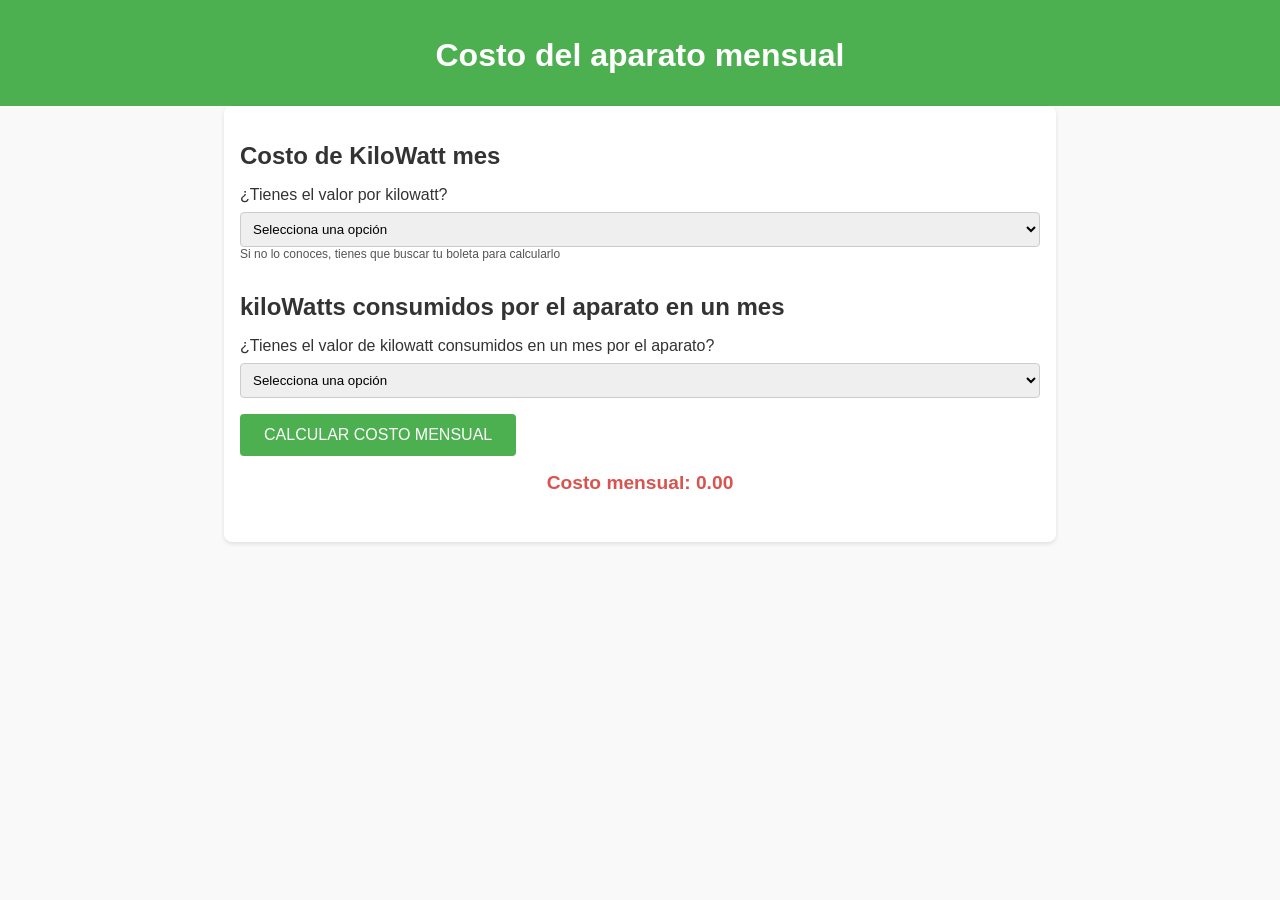
<file: index.html>
<!DOCTYPE html>
<html lang="es">

<head>
    <meta charset="UTF-8">
    <meta name="viewport" content="width=device-width, initial-scale=1.0">
    <title>Costo del aparato en mensual</title>
    <link rel="stylesheet" href="styles.css">
    <link rel="icon" href="favicon.png" type="image/png">
</head>

<body>
    <header>
        <h1>Costo del aparato mensual</h1> 
    </header>
    <main>
        <section id="costo-kw">
            <h2>Costo de KiloWatt mes</h2> 
            <label for="costo-kw-option">¿Tienes el valor por kilowatt?</label>
            <select id="costo-kw-option" name="costo-kw-option">
                <option value="">Selecciona una opción</option>
                <option value="si">Sí</option>
                <option value="no">No</option>
            </select> <span class="help-text">Si no lo conoces, tienes que buscar tu boleta para calcularlo</span> 
            <div id="si-costo-kw" style="display: none;">
                <label for="costo-kw-mes">Ingresa el costo por kilowatt:</label>
                <input type="number" id="costo-kw-mes" name="costo-kw-mes" min="0" step="1">
            </div>
            <div id="no-costo-kw" style="display: none;">
                <label for="kw-consumidos-boleta">Kilowatts consumidos al mes en tu boleta:</label>
                <input type="number" id="kw-consumidos-boleta" name="kw-consumidos-boleta" min="0" step="1"> <span class="help-text">Esta en tu boleta, en la boleta de ENEL aparece entre parentesis como electricidad consumida</span> 
                <label for="kw-consumidos">Costo del mes de los kilowatts consumidos en tu boleta:</label>
                <input type="number" id="kw-consumidos" name="kw-consumidos" min="0" step="1"> <span class="help-text">Esta en tu boleta, en la boleta de ENEL aparece como electricidad consumida</span> 
                <p id="resultado-costo-kw-mes">Valor del kiloWatt-mes: <span id="costo-kw-calculado">0.00</span> 
                </p>
            </div>
        </section>
        <section id="costo-aparato">
            <h2>kiloWatts consumidos por el aparato en un mes</h2> 
            <label for="costo-aparato-option">¿Tienes el valor de kilowatt consumidos en un mes por el aparato?</label>
            <select id="costo-aparato-option" name="costo-aparato-option">
                <option value="">Selecciona una opción</option>
                <option value="si">Sí</option>
                <option value="no">No</option>
            </select>
            <div id="si-costo-aparato" style="display: none;">
                <label for="kw-mes">Ingresa el consumo mensual en kilowatts:</label>
                <input type="number" id="kw-mes" name="kw-mes" min="0" step="0.01"> <span class="help-text">Es el valor que está en la etiqueta de eficiencia de tu aparato</span> 
            </div>
            <div id="no-costo-aparato" style="display: none;">
                <label for="w-etiqueta">¿Cuántos Watts dice que gasta?</label>
                <input type="number" id="w-etiqueta" name="w-etiqueta" min="0">
                <label for="h-etiqueta">¿Cuántas horas se ocupa en un día?</label>
                <input type="number" id="h-etiqueta" name="h-etiqueta" min="0" step="0.1">
                <label for="veces-etiqueta">¿Cuántas veces se ocupa por día?</label>
                <input type="number" id="veces-etiqueta" name="veces-etiqueta" min="0">
                <p id="resultado-kw-mes">KiloWatts consumidos en un mes: <span id="kw-mes-calculado">0.00</span> 
                </p>
            </div>
            <button id="calcular-costo-mensual">CALCULAR COSTO MENSUAL</button>
            <p id="costo-mensual">Costo mensual: <span id="costo-mensual-calculado">0.00</span> 
            </p>
        </section>
    </main>
    <script src="script.js"></script>
</body>

</html>
</file>
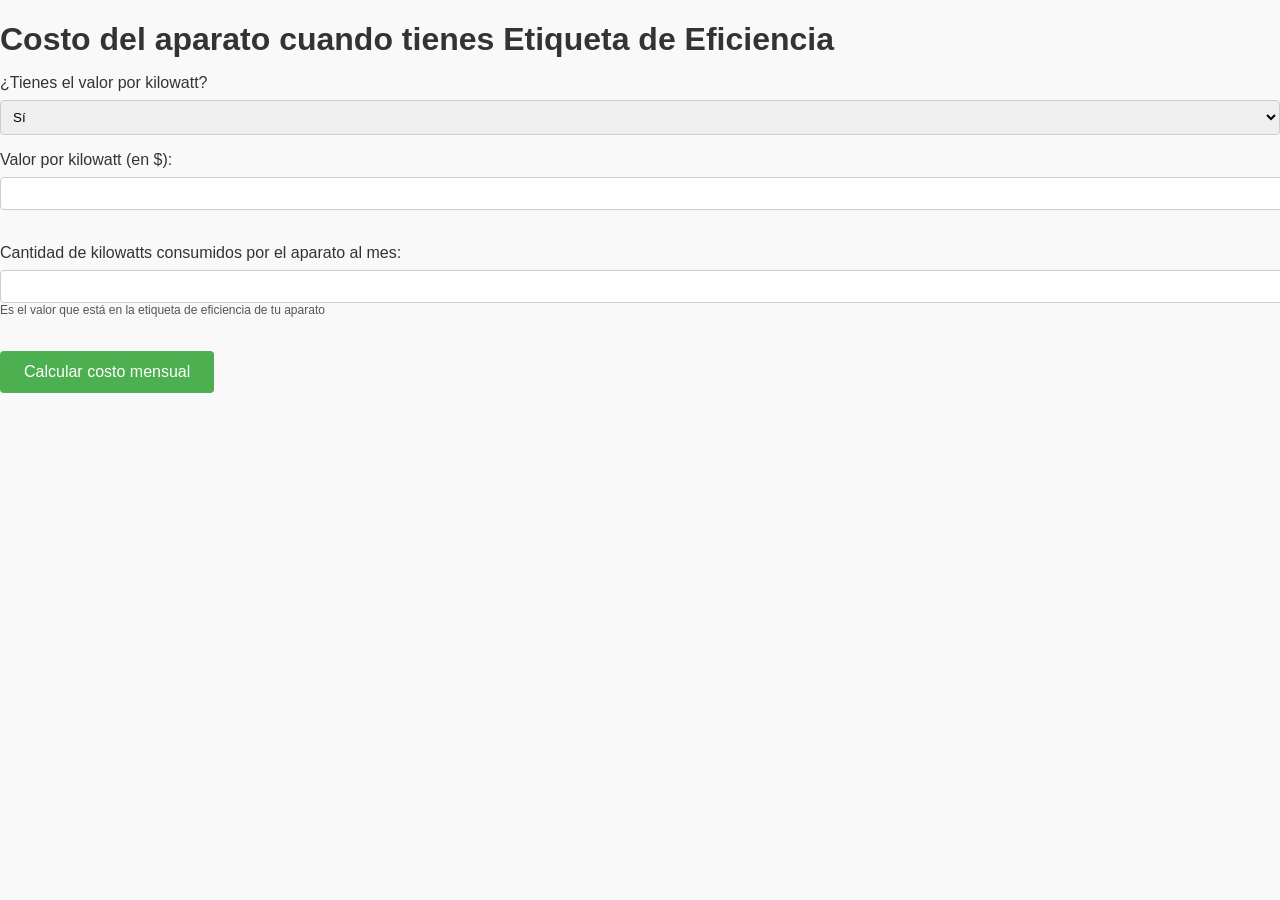
<file: calculadora.html>
<!DOCTYPE html>
<html lang="es">
<head>
    <meta charset="UTF-8">
    <meta name="viewport" content="width=device-width, initial-scale=1.0">
    <title>Costo del aparato cuando tienes Etiqueta de Eficiencia</title>
    <link rel="stylesheet" href="styles.css">
</head>
<body>
    <div class="container">
        <h1>Costo del aparato cuando tienes Etiqueta de Eficiencia</h1>
        <form id="calcForm">
            <label for="kwRateOption">¿Tienes el valor por kilowatt?</label>
            <select id="kwRateOption" name="kwRateOption" onchange="toggleKwRateInput()">
                <option value="yes">Sí</option>
                <option value="no">No</option>
            </select>
            <div id="kwRateSection">
                <label for="kwRate">Valor por kilowatt (en $):</label>
                <input type="number" id="kwRate" name="kwRate" step="0.01">
            </div>
            <div id="kwCalcSection" style="display: none;">
                <label for="totalKw">Kilowatts consumidos al mes:</label>
                <input type="number" id="totalKw" name="totalKw" step="0.01">
                <span class="help-text">Esta en tu boleta</span>
                <br>
                <label for="totalCost">Costo del mes de los kilowatts consumidos (en $):</label>
                <input type="number" id="totalCost" name="totalCost" step="0.01">
                <span class="help-text">Está en tu boleta</span>
                <br>
                <button type="button" onclick="calculateKwRate()">Calcular valor por kilowatt</button>
            </div>
            <br>
            <label for="kwUsage">Cantidad de kilowatts consumidos por el aparato al mes:</label>
            <input type="number" id="kwUsage" name="kwUsage" step="0.01" required>
            <span class="help-text">Es el valor que está en la etiqueta de eficiencia de tu aparato</span>
            <br>
            <button type="button" onclick="calculateCost()">Calcular costo mensual</button>
        </form>
        <h2 id="result"></h2>
    </div>
    <script src="script.js"></script>
</body>
</html>
</file>
<file: styles.css>
body {
    font-family: Arial, sans-serif;
    margin: 0;
    padding: 0;
    background-color: #f9f9f9;
    color: #333;
}

header {
    background-color: #4CAF50;
    color: white;
    padding: 1rem 0;
    text-align: center;
}

main {
    padding: 1rem;
    max-width: 800px;
    margin: 0 auto;
    background: white;
    border-radius: 8px;
    box-shadow: 0 2px 4px rgba(0, 0, 0, 0.1);
}

h1, h2 {
    margin-bottom: 1rem;
}

label {
    display: block;
    margin-top: 1rem;
}

input[type="number"], select {
    width: 100%;
    padding: 0.5rem;
    margin-top: 0.5rem;
    border: 1px solid #ccc;
    border-radius: 4px;
}

button {
    background-color: #4CAF50;
    color: white;
    border: none;
    padding: 0.75rem 1.5rem;
    margin-top: 1rem;
    border-radius: 4px;
    cursor: pointer;
    font-size: 1rem;
}

button:hover {
    background-color: #45a049;
}

section {
    margin-bottom: 2rem;
}

#resultado-costo-kw-mes, #resultado-kw-mes {
    margin-top: 1rem;
    font-weight: bold;
}

#costo-mensual {
    margin-top: 1rem;
    font-weight: bold;
    font-size: 1.2rem;
    color: #d9534f;
    text-align: center;
}

.help-text {
    font-size: 0.75em;
    color: #555;
    display: block;
    margin-top: 1 rem;
    margin-bottom: 1 rem;
}
</file>
